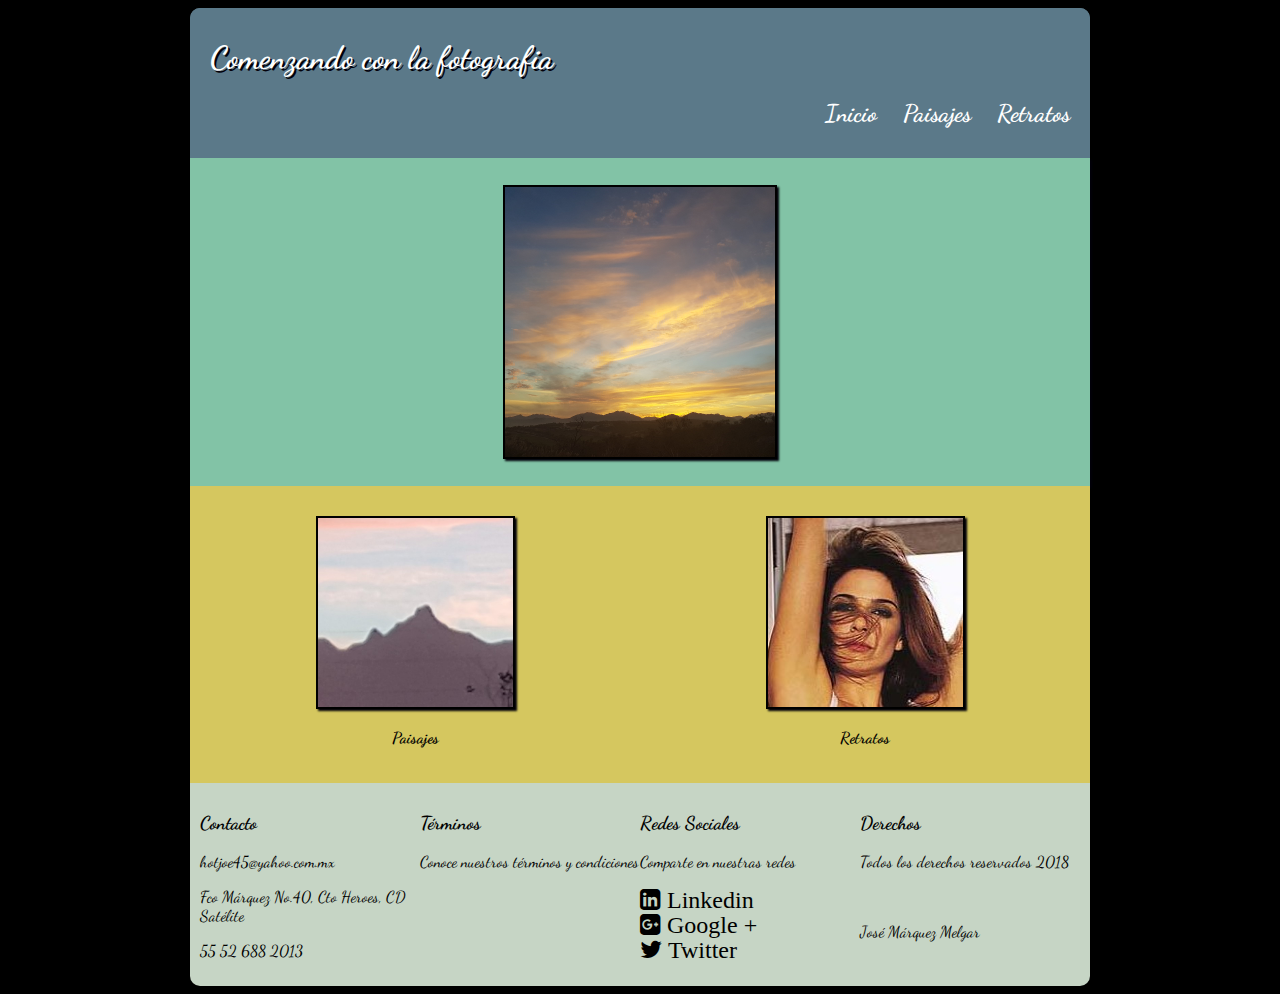
<file: index.html>
<!DOCTYPE html>
<html lang="en">
<head>
	<title>Comenzandocon la fotografia</title>
	<link rel="stylesheet" href="css/estilos.css">
	<meta charset="utf-8">
	<meta name="viewport" content="width"= devise-width, user-scalable=no initial-scale=1.0>
	<meta name="viewport" content="width=device-width, initial-scale=1">
	<link rel="stylesheet" href="https://cdnjs.cloudflare.com/ajax/libs/font-awesome/4.7.0/css/font-awesome.min.css">
	<link href="https://fonts.googleapis.com/css?family=Dancing+Script" rel="stylesheet">
</head>

<div id="contenido">
		<header>
			<div class="cabecera">
					<h1 style="color:white">Comenzando con la fotografia</h1>
								<h2><a href="index.html" style="color:white">Inicio</a>
		            <a href="paisajes.html"style="color:white" >Paisajes</a>
		            <a href="retratos.html" style="color:white">Retratos</a></h2>
					</div>
		</header>
		<body>
					<div class="imagencentral">
						<img class="imgct" src="img\20180424_194639.jpg" alt="portada" style="width: 30%;">
				  </div>

					<div class="imagensecundaria">
							<div class="isa">
								<img class="imgsec1" src="img\paisaje_y.jpg" alt="paisajeje pico" style="width:50%; height:80%;"><br>
								<a href="paisajes.html" style="color:black"><b> Paisajes</b></a>
							</div>
							<div class="isa">
								<img class="imgsec2" src="img\Luciana_x.jpg" alt="luciana" style ="width:50%;height:80%;"><br>
								<a href="retratos.html" style="color:black"><b> Retratos</b></a>
							</div>
					 </div>

					<footer>
						<div>
							<div class="row">
							  <div class="column" style="background-color:#C6d5c5;">
							    <h3>Contacto</h3>
							    <p>hotjoe45@yahoo.com.mx</p>
									<p>Fco Márquez No.40, Cto Heroes, CD Satélite</p>
									<p>55 52 688 2013</p>
							  </div>
							  <div class="column" style="background-color:#C6d5c5;">
							    <h3>Términos</h3>
							    <p>Conoce nuestros términos y condiciones</p>
							  </div>
							  <div class="column" style="background-color:#C6d5c5;">
							    <h3>Redes Sociales</h3>
							    <p>Comparte en nuestras redes</p>
						       <i class="fa fa-linkedin-square" style="font-size:24px"> Linkedin</i><br>
									 <i class="fa fa-google-plus-square" style="font-size:24px"> Google +</i><br>
									 <i class="fa fa-twitter" style="font-size:24px"> Twitter</i>
							  </div>
							  <div class="column" style="background-color:#C6d5c5;">
							    <h3>Derechos</h3>
							    <p> Todos los derechos reservados 2018</p><br>
									<p> José Márquez Melgar </p>
							  </div>
							</div>
						</div>
					</footer>
		</body>
	</div>
</html>
</file>
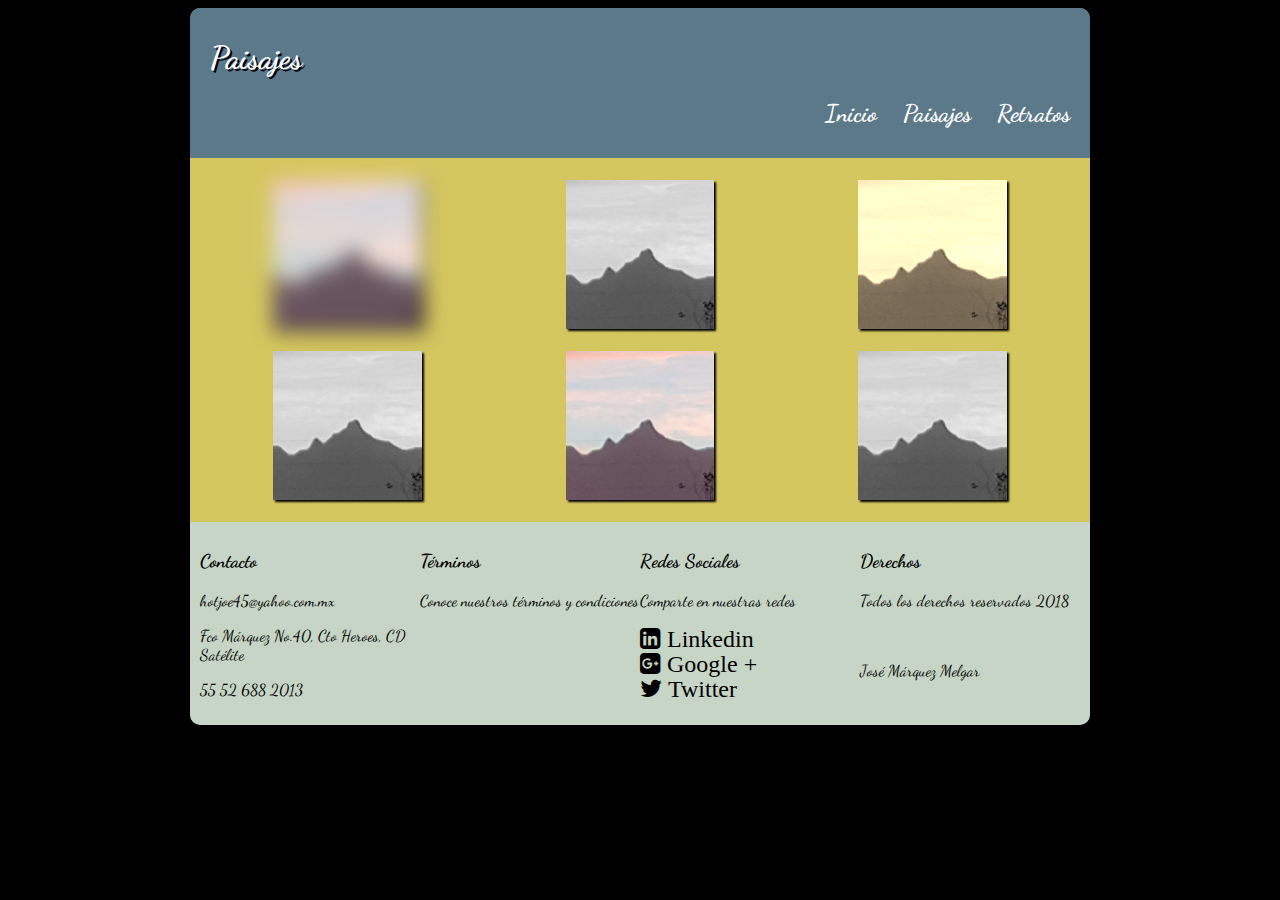
<file: paisajes.html>
<!DOCTYPE html>
<html lang="en">
<head>
	<title>Paisajes</title>
	<link rel="stylesheet" href="css/estilos.css">
	<meta charset="utf-8">
	<meta name="viewport" content="width"= devise-width, user-scalable=no initial-scale=1.0>
	<meta name="viewport" content="width=device-width, initial-scale=1">
	<link rel="stylesheet" href="https://cdnjs.cloudflare.com/ajax/libs/font-awesome/4.7.0/css/font-awesome.min.css">
	<link href="https://fonts.googleapis.com/css?family=Dancing+Script" rel="stylesheet">
</head>

	<div id="contenido">

					<header>
						<div class="cabecera">
							<h1 style="color:white">Paisajes</h1>
									<h2><a href="index.html" style="color:white">Inicio</a>
			            <a href="paisajes.html"style="color:white" >Paisajes</a>
			            <a href="retratos.html" style="color:white">Retratos</a></h2>
						</div>
					</header>
		 <body>
				<div class="galeria1">
					<table>
					  <tr>
							<td><img class="fot1" src="img\paisaje_y.jpg" alt="luciana" style ="width:55%;height:30%;"></td>
							<td><img class="fot2" src="img\paisaje_y.jpg" alt="luciana" style ="width:55%;height:30%;"></td>
							<td><img class="fot3" src="img\paisaje_y.jpg" alt="luciana" style ="width:55%;height:30%;"></td>
						</tr>
						<tr>
							<td><img class="fot4" src="img\paisaje_y.jpg" alt="luciana" style ="width:55%;height:30%;"></td>
							<td><img class="fot5" src="img\paisaje_y.jpg" alt="luciana" style ="width:55%;height:30%;"></td>
							<td><img class="fot6" src="img\paisaje_y.jpg" alt="luciana" style ="width:55%;height:30%;"></td>
						</tr>
					</table>
				</div>

				<footer>
					<div>
						<div class="row">
						  <div class="column" style="background-color:#C6d5c5;">
						    <h3>Contacto</h3>
						    <p>hotjoe45@yahoo.com.mx</p>
								<p>Fco Márquez No.40, Cto Heroes, CD Satélite</p>
								<p>55 52 688 2013</p>
						  </div>
						  <div class="column" style="background-color:#C6d5c5;">
						    <h3>Términos</h3>
						    <p>Conoce nuestros términos y condiciones</p>
						  </div>
						  <div class="column" style="background-color:#C6d5c5;">
						    <h3>Redes Sociales</h3>
						    <p>Comparte en nuestras redes</p>
					       <i class="fa fa-linkedin-square" style="font-size:24px"> Linkedin</i><br>
								 <i class="fa fa-google-plus-square" style="font-size:24px"> Google +</i><br>
								 <i class="fa fa-twitter" style="font-size:24px"> Twitter</i>
						  </div>
						  <div class="column" style="background-color:#C6d5c5;">
						    <h3>Derechos</h3>
						    <p> Todos los derechos reservados 2018</p><br>
								<p> José Márquez Melgar </p>
						  </div>
						</div>
					</div>
				</footer>
		</body>
	</div>
</html>
</file>
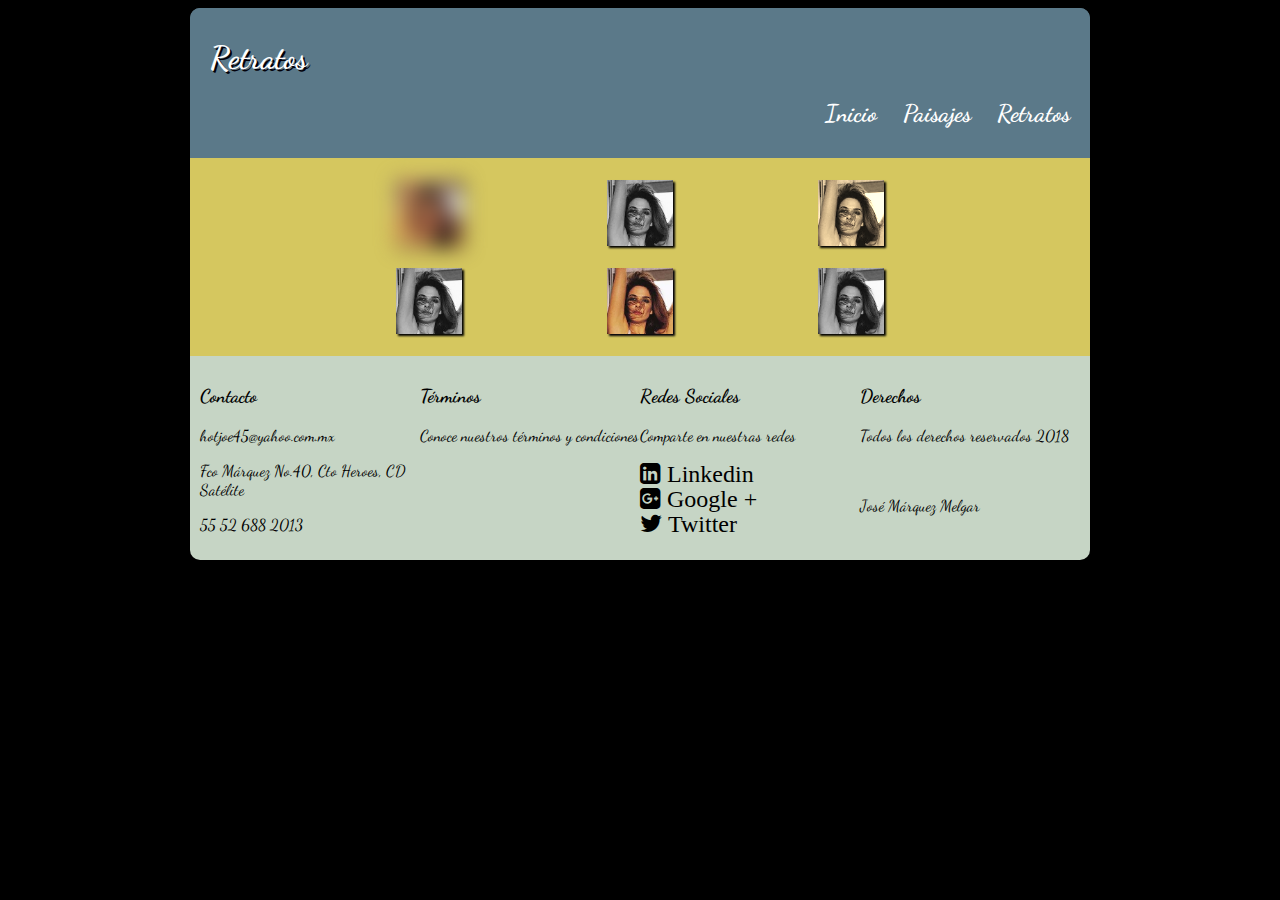
<file: retratos.html>
<!DOCTYPE html>
<html lang="en">
<head>
	<title>Retratos</title>
	<link rel="stylesheet" href="css/estilos.css">
	<meta charset="utf-8">
	<meta name="viewport" content="width"= devise-width, user-scalable=no initial-scale=1.0>
	<meta name="viewport" content="width=device-width, initial-scale=1">
	<link rel="stylesheet" href="https://cdnjs.cloudflare.com/ajax/libs/font-awesome/4.7.0/css/font-awesome.min.css">
	<link href="https://fonts.googleapis.com/css?family=Dancing+Script" rel="stylesheet">
</head>

	<div id="contenido">
		<body>

				<header>
					<div class="cabecera">
							<h1 style="color:white">Retratos</h1>
										<h2><a href="index.html" style="color:white">Inicio</a>
				            <a href="paisajes.html"style="color:white" >Paisajes</a>
				            <a href="retratos.html" style="color:white">Retratos</a></h2>
							</div>
				</header>

			<div class="galeria1">
				<table>
				  <tr>
						<td><img class="fot1" src="img\Luciana_x.jpg" alt="luciana" style ="width:35%;height:40%;"></td>
						<td><img class="fot2" src="img\Luciana_x.jpg" alt="luciana" style ="width:35%;height:40%;"></td>
						<td><img class="fot3" src="img\Luciana_x.jpg" alt="luciana" style ="width:35%;height:40%;"></td>
					</tr>
					<tr>
						<td><img class="fot4" src="img\Luciana_x.jpg" alt="luciana" style ="width:35%;height:40%;"></td>
						<td><img class="fot5" src="img\Luciana_x.jpg" alt="luciana" style ="width:35%;height:40%;"></td>
						<td><img class="fot6" src="img\Luciana_x.jpg" alt="luciana" style ="width:35%;height:40%;"></td>
					</tr>
				</table>
			</div>

			<footer>
				<div>
					<div class="row">
					  <div class="column" style="background-color:#C6d5c5;">
					    <h3>Contacto</h3>
					    <p>hotjoe45@yahoo.com.mx</p>
							<p>Fco Márquez No.40, Cto Heroes, CD Satélite</p>
							<p>55 52 688 2013</p>
					  </div>
					  <div class="column" style="background-color:#C6d5c5;">
					    <h3>Términos</h3>
					    <p>Conoce nuestros términos y condiciones</p>
					  </div>
					  <div class="column" style="background-color:#C6d5c5;">
					    <h3>Redes Sociales</h3>
					    <p>Comparte en nuestras redes</p>
				       <i class="fa fa-linkedin-square" style="font-size:24px"> Linkedin</i><br>
							 <i class="fa fa-google-plus-square" style="font-size:24px"> Google +</i><br>
							 <i class="fa fa-twitter" style="font-size:24px"> Twitter</i>
					  </div>
					  <div class="column" style="background-color:#C6d5c5;">
					    <h3>Derechos</h3>
					    <p> Todos los derechos reservados 2018</p><br>
							<p> José Márquez Melgar </p>
					  </div>
					</div>
				</div>
			</footer>
		</body>
</div>

</html>
</file>
<file: css/estilos.css>
body {
	font-family: 'Dancing Script', cursive;
	background-color: black;
}

#contenido {
	width:  900px;
	margin: 0 auto;
}



a {
	text-decoration: none;
}

header {
	position: relative;
	animation-name: cab;
	animation-duration: 0.5s;
	-webkit-animation-duration: 0.5s;
	-moz-animation-duration: 0.5s;
	-o-animation-duration: 0.5s;
	background-color: #5b7989;
	border-top-right-radius: 10px;
	border-top-left-radius: 10px;
}

@-webkit-keyframes cab {
	0% {margin-top: 150%;}
	60% {margin-top: -5%;}
	100% {margin-top: 0%;}
}

.cabecera {
	height: auto;
	background-color: #5b7989;
	border-top-right-radius: 10px;
	border-top-left-radius: 10px;
}
 .cabecera, a {
	text-align: right;
	padding: 10px;
}
 .cabecera h1 {
	text-align: left;
	text-shadow: 2px 2px #02010a;
	padding-left: 10px;
}

.imagencentral {
	display:block;
	width: auto;
	height: 80%;
	background-color: #82c3a6;
	padding-top: 3%;
	padding-bottom: 3%;
}

.imagencentral, img {
	display: block;
	margin-left: auto;
	margin-right: auto;
  width: 100%;
	box-shadow: 2px 2px 2px #02010a;

}
.imgct{
	border: solid black 2px;
}

/*
secuencia de dos columnas
*/
.imagensecundaria {
	display: block;
	width: auto;
	height: 80%;
	background-color: #d5c75f;
}
.imagensecundaria {
	display: -webkit-flex;
	display: flex;
	-webkit-flex-flow: isa wrap;
	flex-flow: isa wrap;
}
.imagensecundaria .isa {
	float:left;
	width: 50%;
	padding: 30px;
}
.isa:after {
	content: "";
	display: table;
	clear: both;
}

.isa
 {
	float: left;
	width: 50%;
	Padding: 10px;
	text-align: center;

}
/* secuencia imagen paisaje*/
.isa .imgsec1 {
	border: solid black 2px;
	box-shadow: 2px 2px 2px #02010a;
	transition-property: all;
	transition-duration: 1s;
}
 .isa .imgsec1:hover {
	 transform: rotate(20deg);
	 box-shadow: 4px 4px 4px #82c3a6;
 }
/* secuencia imagen retratos*/
.isa .imgsec2 {
	border: solid black 2px;
	box-shadow: 2px 2px 2px #02010a;
	transition-property: all;
	transition-duration: 1s;

}

.isa .imgsec2:hover {
	transform: translate(20px,-5px);
	box-shadow: 4px 4px 4px #82c3a6;
}
/* secuencia imagenes tabla retratos */
.galeria1 {
	box-sizing: border-box;
	background-color: #d5c75f;
	width: 100%;
	margin-left: auto;
	margin-right: auto;
	padding: 10px;

}
.galeria1, table {
	margin:  0 auto;
	text-align: left;
}
tr, td {
	padding: 10px;
	margin-left: 0;
}

.fot1 {
	-webkit-filter: blur(10px);
	filter:blur(10px);
}

.fot2, .fot4, .fot6 {
	-webkit-filter: grayscale(100%);
	filter: grayscale(100%);
}

.fot3 {
	-webkit-filter: sepia(90%);
	filter:sepia(90%);
}
footer {
	width: 800px;
	margin-left: auto;
	margin-right: auto;
}
}
footer {
	display: -webkit-flex;
	display: flex;
	-webkit-flex-flow: row wrap;
	flex-flow: row wrap;
}
footer {
	box-sizing: border-box;
	text-align: 10px;
	padding: 10px;
	margin: 0;
	padding: 10px;
	width: 100%;
	background-color: #C6d5c5;
	border-bottom-right-radius: 10px;
	border-bottom-left-radius: 10px;

}

.column {
	float:left;
	width: 25%;
	padding: 0px;
}
.row:after {
	content: "";
	display: table;
	clear: both;
}
@media screen and (max-width:420px){
	#contenido{
		text-align: center;
		width: auto;
	}
}
@media screen and (max-width:420px){
	div .cabecera h1, h2{
		text-align: center;
		width: auto;
	}
}
@media screen and (max-width:420px){
	 div .imagencentral, img{
		text-align: center;
		width: auto;
	}
}
@media screen and (max-width:420px){
	 div .imagensecundaria, .isa, img{
		text-align: center;
    width: auto;
		flex-direction: column;
		padding: 0px;
		margin: auto;
	}
}
@media screen and (max-width:420px){
	 div .column, h3{
		text-align: left;
		width: auto;
	}
}
@media screen and (max-width:420px){
	 div .galeria1, td{
		 display: block;
		text-align: center;
    width: auto;
		padding: 5px;
		margin: auto;
	}
}
</file>
